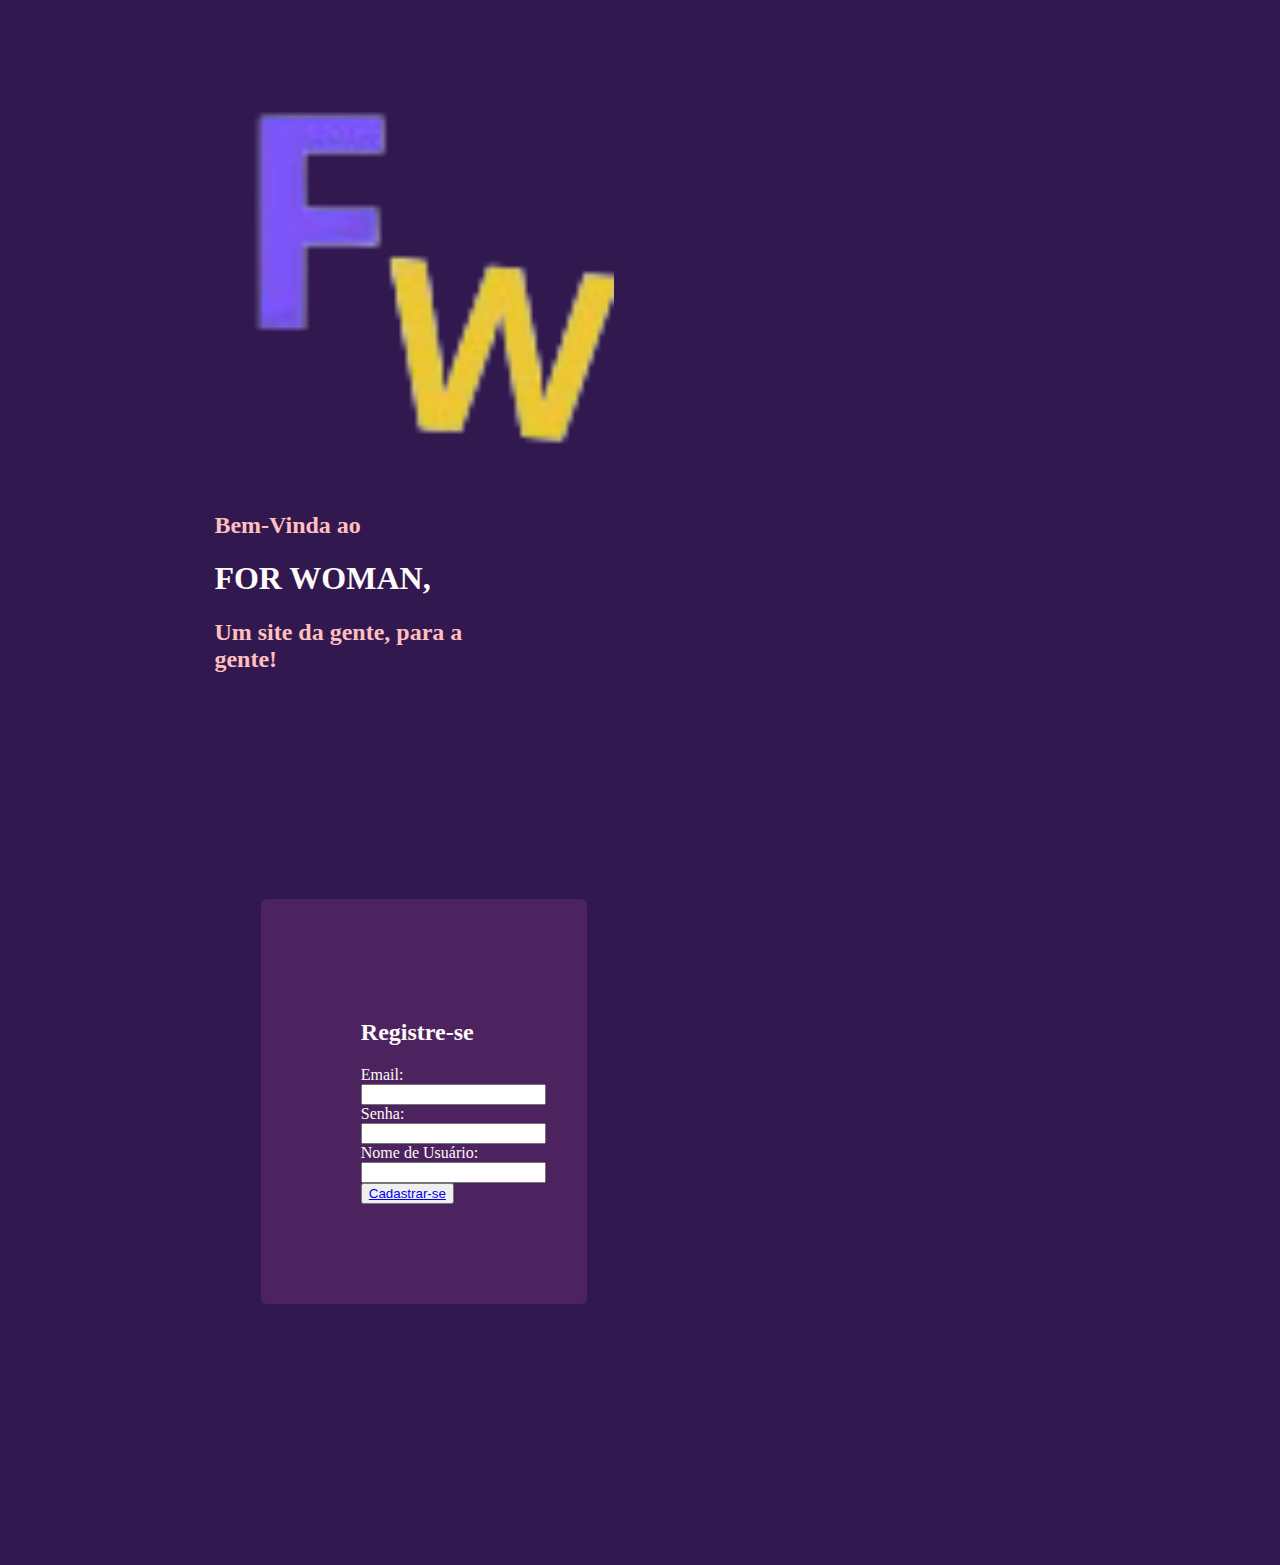
<file: pagina login/index.html>
<!DOCTYPE html>
<html lang="en">
<head>
    <meta charset="UTF-8">
    <meta name="viewport" content="width=device-width, initial-scale=1.0">
    <title>Document</title>
    <link rel="stylesheet" href="style.css">
</head>
<body>
    <div class="container2">
        <div>
            <header>
                <img src="imgs/loguinho.png" alt="logo" width="400" height="400">
            </header>
        </div>

            <h2 id="r1">Bem-Vinda ao</h2>
            <h1 id="w1">FOR WOMAN,</h1>
            <h2 id="r1"> Um site da gente, para a gente!</h2>
</div>

    <div class="container1">
        <h2>
            Registre-se
        </h2>
        <form id="form">
            <label for="email">Email:</label><br>
            <input type="text" id="email" name="email"><br>
            <label for="fsenha">Senha:</label><br>
            <input type="password" id="password" name="password"><br>
            <label for="user">Nome de Usuário:</label><br>
            <input type="text" id="user" name="user"><br>
            <button>
                <a href="logon.html">Cadastrar-se</a>
            </button>
        </form>
    </div>

</body>
</html>
</file>
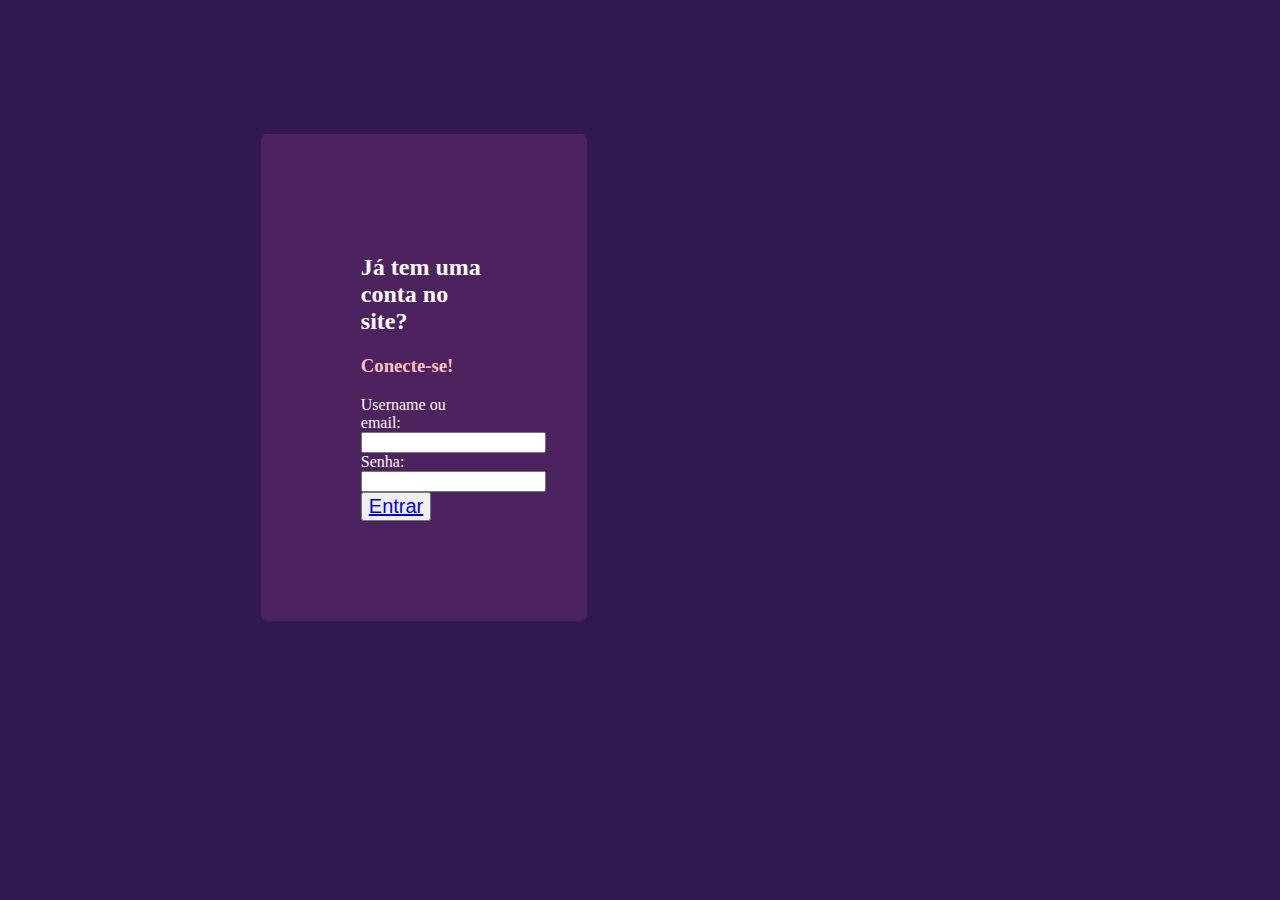
<file: pagina login/logon.html>
<!DOCTYPE html>
<html lang="en">
<head>
    <meta charset="UTF-8">
    <meta name="viewport" content="width=device-width, initial-scale=1.0">
    <title>Document</title>
    <link rel="stylesheet" href="style.css">

</head>
<body>
    <div class="container3">
        <h2 id="w1">Já tem uma conta no site?</h2>
        <h3 id="r1">Conecte-se!</h3>
        <form id="form">
            <label for="user">Username ou email:</label>
            <input type="text" id="user" name="user">
            <label for="fsenha"> Senha:</label>
            <input type="password" id="password" name="password">
            <button id="botao">
                <a href="tudo/index.html">Entrar</a>
            </button>
        </form>
    </div>
</body>
</html>
</file>
<file: pagina login/style.css>
body{
    background-color: rgba(49, 25, 80, 1);
}

#r1 {
    color: rgba(255, 191, 191, 1);
    
}

#w1 {
    color: rgba(255, 249, 249, 1);
}

.container1{
    display: inline-block;
    width: 10%;
    height: 400%;
    padding: 100px;
    margin:20%;
    margin-top: 10%;
    border: 4px;
    border-radius: 6px;
    cursor: pointer;
    color: rgba(255, 249, 249, 1);
    text-align: left;
    background-color: rgba(84, 37, 98, 0.8);

}
.container2{
    display: inline-block;
    margin-left: 10%;
    border: 2px;
    padding: 80px;
    width: 20%;
    cursor: pointer;
    
}

.container3{
    display: inline-block;
    width: 10%;
    height: 400%;
    padding: 100px;
    margin:20%;
    margin-top: 10%;
    border: 4px;
    border-radius: 6px;
    cursor: pointer;
    color: rgba(255, 249, 249, 1);
    text-align: left;
    background-color: rgba(84, 37, 98, 0.8);

}

#form{
    color: rgba(255, 249, 249, 1);
}

#botao{
    color:rgba(255, 191, 191, 1);
    text-align: center;
    text-decoration: none;
    font-size: 20px;
    align-content: left;
}
</file>
